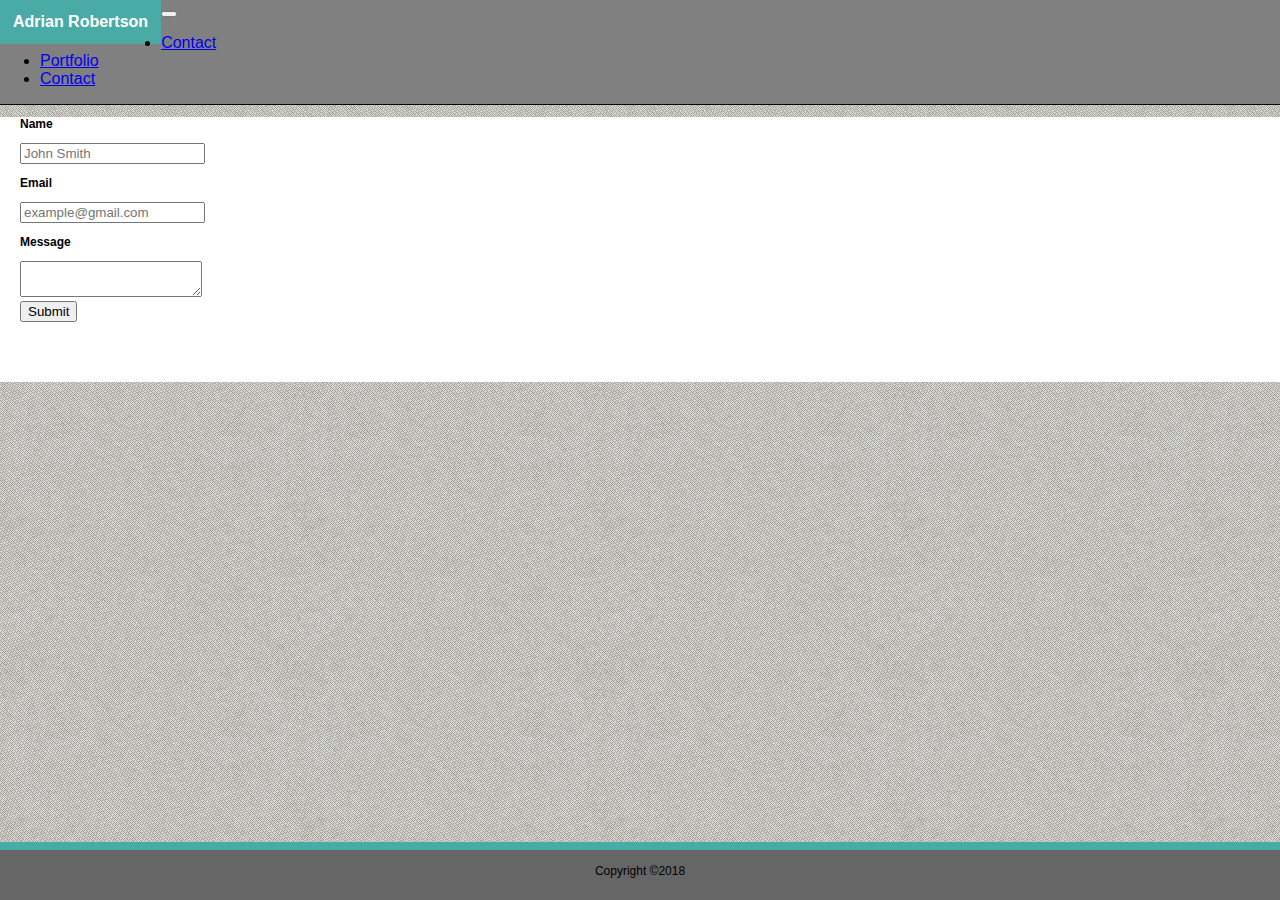
<file: contact.html>
<!DOCTYPE html>
<html lang="eng-us">
    <head>
        <meta charset="UTF-8">
        <title>Boostrap Portfolio</title>
        <!-- Linking CSS -->
        <link rel="stylesheet" href="https://stackpath.bootstrapcdn.com/bootstrap/4.1.1/css/bootstrap.min.css" integrity="sha384-WskhaSGFgHYWDcbwN70/dfYBj47jz9qbsMId/iRN3ewGhXQFZCSftd1LZCfmhktB" crossorigin="anonymous">
        <link rel="stylesheet" type="text/css" href="assets/css/style.css">
    </head> 
    <body>  
            <nav class="navbar-custom navbar navbar-expand-lg navbar-dark bg-light sticky-top">                  
                <a class="navbar-brand"><a href="#"><div id="brandname">Adrian Robertson</div></a>
                
            
                <button class="navbar-toggler ml-auto" type="button" data-toggle="collapse" data-target=".dual-collapse2">
                <span class="navbar-toggler-icon"></span>
                </button>
                    
                    <div class="navbar-collapse collapse dual-collapse2">
                        <ul class="navbar-nav ml-auto">
                            <li class="nav-item">
                                    <a class="nav-link" href="index.html">Contact</a>
                            </li>
                            <li class="nav-item">
                                    <a class="nav-link" href="portfolio.html">Portfolio</a>
                            </li>
                            <li class="nav-item">
                                    <a class="nav-link active" href="contact.html">Contact</a>
                            </li>
                        </ul>
                    </div>    
            </nav>
        
            <div class="container">
                <form>
                    <div class="row">  
                        <div class="col-lg-4">
                            <h3>Name</h3>
                            <input type="text" name="fullname" placeholder="John Smith">
                        </div>
                        <div class="col-lg-4">        
                            <h3>Email</h3>
                            <input type="text" name="emailaddress" placeholder="example@gmail.com">
                        </div>
                    </div>
                    <div class="row">
                        <div class="col-lg">
                            <h3>Message</h3>
                            <textarea id="messageinput" name="message"></textarea>
                            <br>
                            <input type="submit" value="Submit" name="submit">
                        </div>
                    </div>
                </form>
            
            </div>
        <footer>
            <div class="footer">
                <br>Copyright &copy;2018
            </div>
        </footer>
        <script src="https://code.jquery.com/jquery-3.3.1.slim.min.js" integrity="sha384-q8i/X+965DzO0rT7abK41JStQIAqVgRVzpbzo5smXKp4YfRvH+8abtTE1Pi6jizo" crossorigin="anonymous"></script>
        <script src="https://cdnjs.cloudflare.com/ajax/libs/popper.js/1.14.3/umd/popper.min.js" integrity="sha384-ZMP7rVo3mIykV+2+9J3UJ46jBk0WLaUAdn689aCwoqbBJiSnjAK/l8WvCWPIPm49" crossorigin="anonymous"></script>
        <script src="https://stackpath.bootstrapcdn.com/bootstrap/4.1.1/js/bootstrap.min.js" integrity="sha384-smHYKdLADwkXOn1EmN1qk/HfnUcbVRZyYmZ4qpPea6sjB/pTJ0euyQp0Mk8ck+5T" crossorigin="anonymous"></script>
    
    </body>
</html>
</file>
<file: assets/css/style.css>
body {
    height: 100%;
    margin: 0;
	padding: 0;
    font-family: Arial, "Helvetica Neue", Helvetica, sans-serif;
    background-image: url("../images/little_pluses.png");
}
htmml {
    height: 100%;
}
.navbar-custom {
    background: grey !important;
    padding: 0;
    border-bottom-style: solid;
    border-bottom-width: 1px;    
}

.navbar-brand {
    position: absolute;
    width: 100%;
    left: 180px;
    text-align: center;
    margin: auto
}

#brandname {
    padding: 13px;
    margin:0;
    float: left;
    background: #4aaaa5;
    font-weight: bold;
    color: #ffffff 

}
#space {
    padding: 10px;
    margin:0;
}
.container {
    background: #ffffff;
    position: relative;
    top: 0;
    left: 0;
    padding: 0 20px 60px 20px;
}
.footer {
    background: #666666;
    position: fixed;
    bottom: 0px;
    width: 100%;
    height: 50px;
    text-align: center;
    font-size: 12px;
    vertical-align: text-bottom;
    border-top-style: solid;
    border-top-width: 8px;
    border-top-color: #4aaaa5;
}
h3 {
    font-size: 12px;
    color: black;
}
</file>
